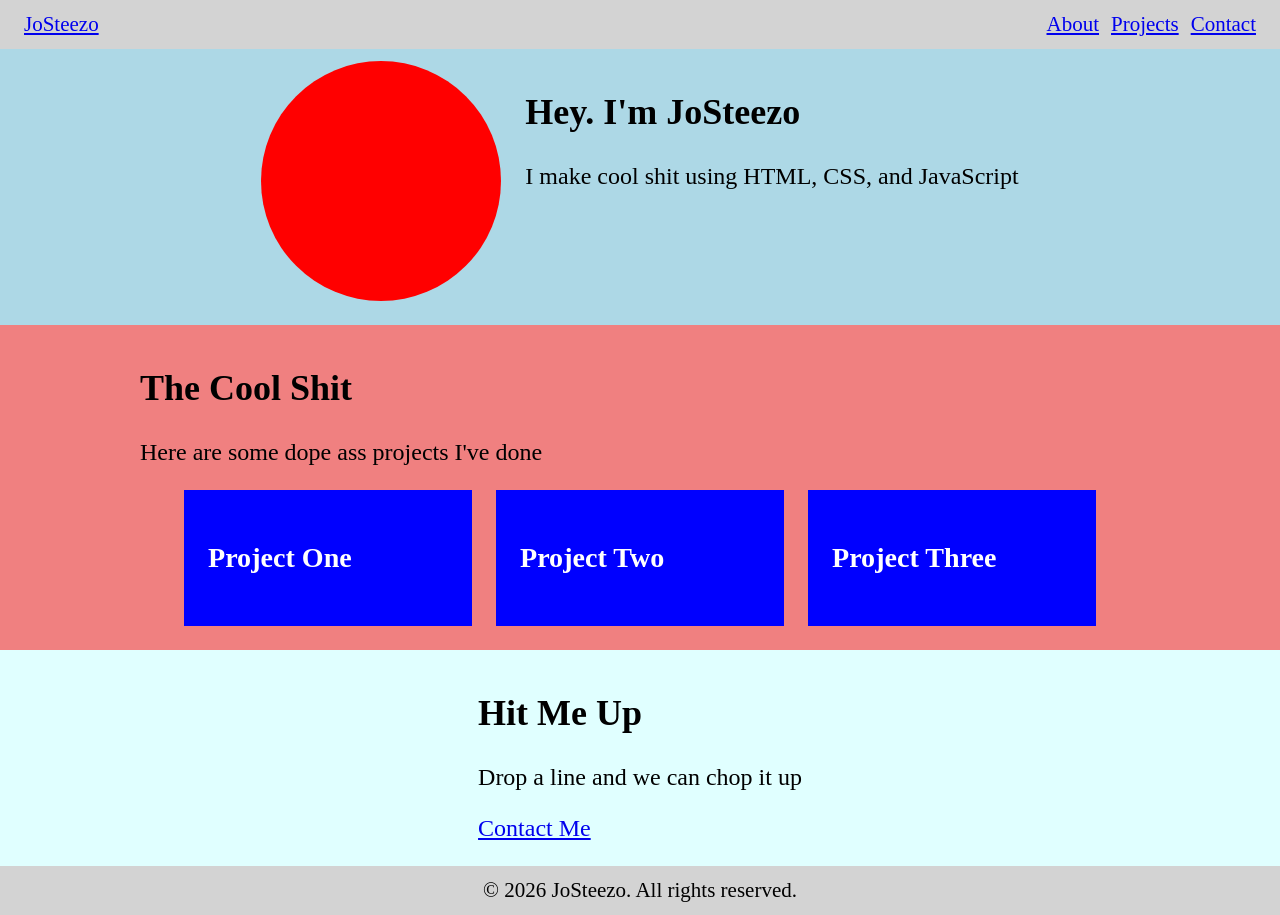
<file: index.html>
<!doctype html>
<html lang="en">
	<head>
		<meta charset="UTF-8" />
		<meta name="viewport" content="width=device-width, initial-scale=1.0" />
		<title>JoSteezo | Portfolio</title>
        <link rel="stylesheet" href="./css/styles.css">
        <script defer src="./js/mainNav.js"></script>
        <script defer src="./js/footer.js"></script>
	</head>
	<body>
		<header id="mainNav"></header>
		<main>
			<section id="aboutSection">
				<div id="josteezoPhoto"><img /></div>
				<div><h1>Hey. I'm JoSteezo</h1>
				<p>I make cool shit using HTML, CSS, and JavaScript</p></div>
			</section>
			<section id="projectSection">
				<div class="introText">
					<h2>The Cool Shit</h2>
					<p>Here are some dope ass projects I've done</p>
				</div>
				<ul id="projectList">
					<li id="project1" class="projectCard">
						<h3>Project One</h3>
					</li>
					<li id="project2" class="projectCard">
						<h3>Project Two</h3>
					</li>
					<li id="project3" class="projectCard">
						<h3>Project Three</h3>
					</li>
				</ul>
			</section>
			<section id="contactSection">
				<div>
					<h2>Hit Me Up</h2>
					<p>Drop a line and we can chop it up</p>
					<a id="contactButton" href="./contact.html">Contact Me</a>
				</div>
			</section>
		</main>
		<footer id="mainFooter"></footer>
	</body>
</html>
</file>
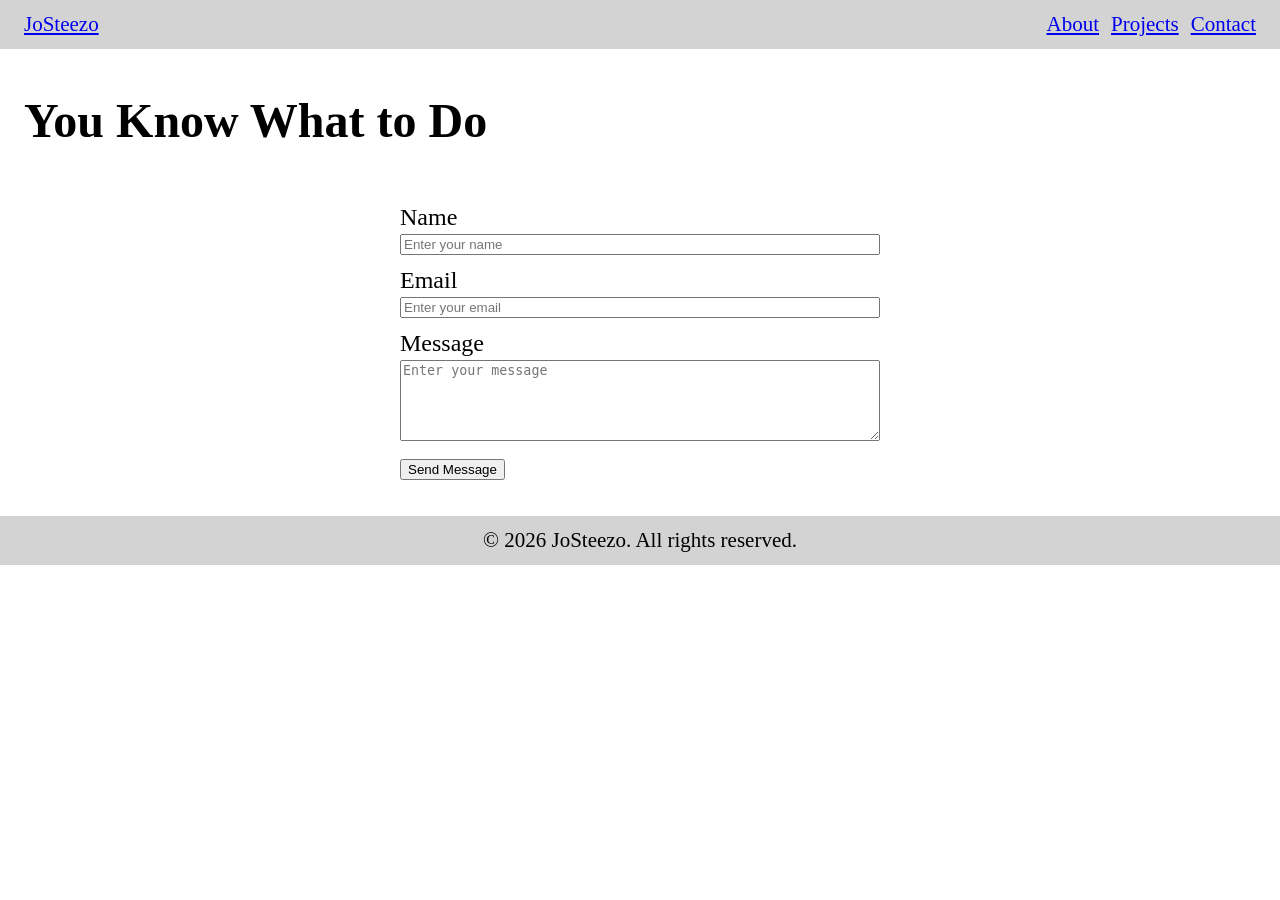
<file: contact.html>
<!DOCTYPE html>
<html lang="en">
<head>
    <meta charset="UTF-8">
    <meta name="viewport" content="width=device-width, initial-scale=1.0">
    <title>JoSteezo | Contact</title>
    <link rel="stylesheet" href="./css/styles.css">
    <script defer src="./js/mainNav.js"></script>
    <script defer src="./js/footer.js"></script>
    <script defer src="./js/contactForm.js"></script>
</head>
<body>
    <header id="mainNav"></header>
    <main>
        <h1>You Know What to Do</h1>
        <form>
            <div class="formGroup">
                <label for="name">Name</label>
                <input type="text" id="name" name="name" required placeholder="Enter your name">
            </div>
            <div class="formGroup">
                <label for="email">Email</label>
                <input type="email" id="email" name="email" required placeholder="Enter your email">
            </div>
            <div class="formGroup">
                <label for="message">Message</label>
                <textarea id="message" name="message" cols="33" rows="5" placeholder="Enter your message"></textarea>
            </div>
            <button type="submit" id="submitButton">Send Message</button>
            <p id="formStatus"></p>
        </form>
    </main>
    <footer id="mainFooter"></footer>
</body>
</html>
</file>
<file: css/styles.css>
/* start GLOBAL STYLES */
html {
    font-size: 24px;
}
/* end GLOBAL STYLES */

/*start LAYOUT STYLES*/
body {
    display: grid;
    margin: 0;
}

body header,
body footer,
main > * {
    padding: 0.5rem 1rem;
}

#mainNav {
    background-color: lightgray;
    font-size: 0.875rem;
}

#mainNav nav {
    display: flex;
    justify-content: space-between;
}

#mainNav nav ul {
    list-style: none;
    padding: 0;
    margin: 0;
    display: flex;
    justify-content: flex-end;
    gap: 0.5rem;
}

#mainNav nav ul li {
    display: inline-block;
}
/*end LAYOUT STYLES*/

/*start INDEX STYLES*/
#aboutSection,
#projectSection,
#contactSection {
    padding-bottom: 1rem;

}

#aboutSection {
    background-color: lightblue;
    display: flex;
    flex-wrap: wrap;
    justify-content: center;
    gap: 1rem;
}

#projectSection {
    background-color: lightcoral;
    display: flex;
    flex-direction: column;
    flex-wrap: wrap;
    align-content: center;
}

#projectSection .introText {
    /* flex-grow: 100%; */
}

#projectList {
    width: 100%;
    max-width: 1000px;
}

#contactSection {
    background-color: lightcyan;
    display: flex;
    flex-wrap: wrap;
    justify-content: center;
}

#mainFooter {
    background-color: lightgrey;
    font-size: 0.875rem;
    text-align: center;
}

#josteezoPhoto {
    background-color: red;
    height: 10rem;
    width: 10rem;
    border-radius: 50%;
}

#projectList {
    margin: 0;
    padding: 0;
    list-style: none;
    display: flex;
    flex-wrap: wrap;
    justify-content: center;
    gap: 1rem;    
}

.projectCard {
    background-color: blue;
    color: white;
    display: inline-block;
    flex-basis: 10rem;
    padding: 1rem;
}
/*end INDEX STYLES*/

/*start CONTACT STYLES*/
form {
    max-width: 480px;
    margin: 0 auto;
    /* display: flex; */
    /* flex-direction: column; */
    /* justify-content: center; */
}
.formGroup {
    display: flex;
    flex-direction: column;
    margin-bottom: .5rem;
}
.formGroup label {
    margin-bottom: .125rem;
}
/*end CONTACT STYLES*/
</file>
